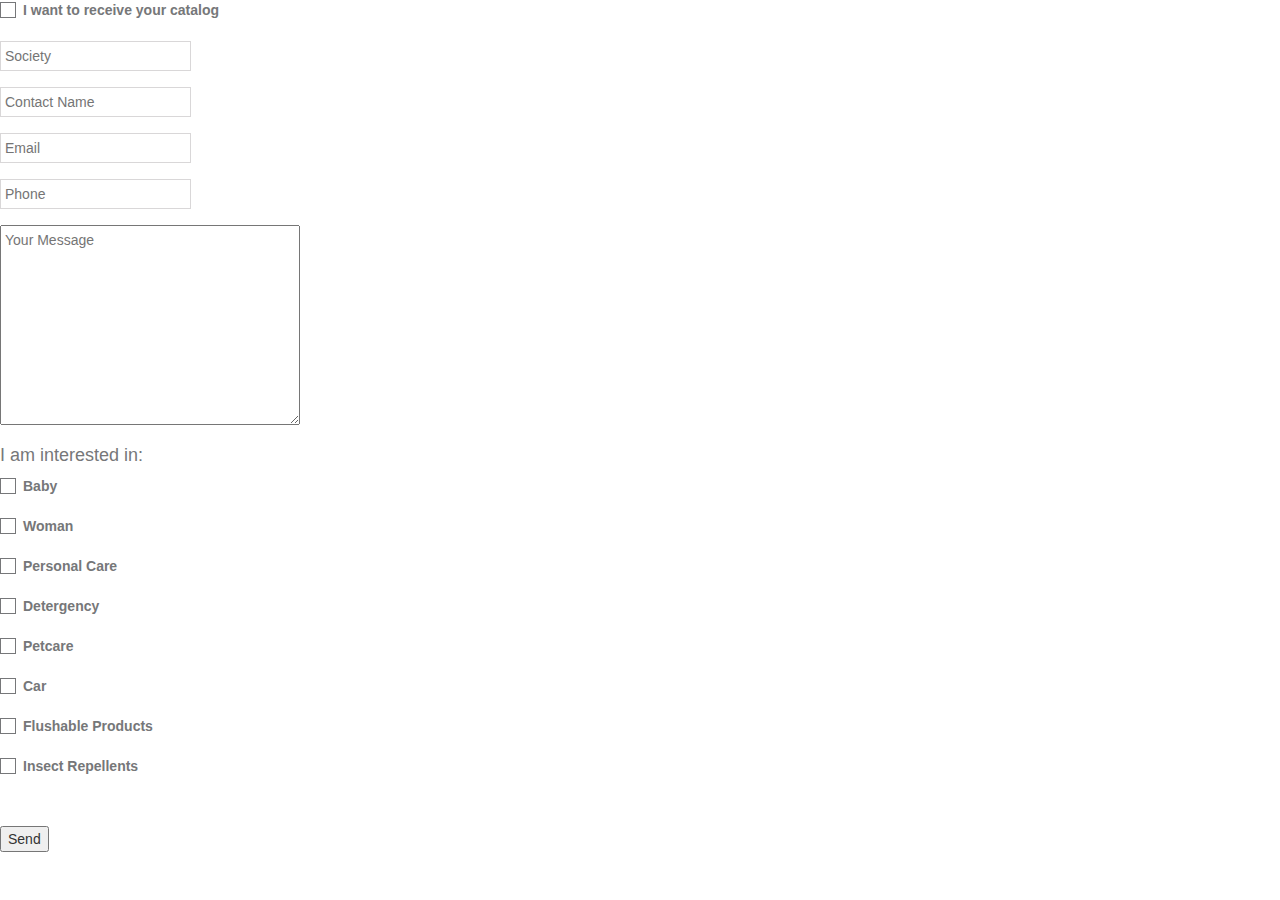
<file: MTT-3062/index.html>
<!DOCTYPE html>
<html>
	<head>
	    <title>Contact form using Bootstrap 3.3.4</title>
	    <meta name="viewport" content="width=device-width, initial-scale=1, maximum-scale=1, user-scalable=no">
	    <meta charset="utf-8">
	    <meta http-equiv="content-type" content="text/html; charset=utf-8" />
		<link rel="stylesheet" href="https://maxcdn.bootstrapcdn.com/bootstrap/3.3.7/css/bootstrap.min.css">
		<link rel="stylesheet" href="css/style.css">
	</head>
	<body>
		<div id="frmContact">
			<div class="cf-item">
				<input type="checkbox" id="userReceive" name="receive">
          		<label for="userReceive" class="labelForCheckbox">I want to receive your catalog</label>
			</div>

			<div class="cf-item">
		        <input type="text" name="userSociety" id="userSociety" placeholder="Society" class="demoInputBox"><br/>
		        <span id="userSociety-info" class="info"></span>
		    </div>

		    <div class="cf-item">
		        <input type="text" name="userName" id="userName" placeholder="Contact Name" class="demoInputBox"><br/>
		        <span id="userName-info" class="info"></span>
		    </div>
		    <div class="cf-item">
		        <input type="text" name="userEmail" id="userEmail" placeholder="Email" class="demoInputBox"><br/>
		        <span id="userEmail-info" class="info"></span>
		    </div>

		    <div class="cf-item">
		        <input type="text" name="userPhone" id="userPhone" placeholder="Phone" class="demoInputBox"><br/>
		    </div>
		    <div class="cf-item">
		        <textarea name="userMessage" id="userMessage" class="demoInputBox" placeholder="Your Message" cols="60" rows="6"></textarea>
		    </div>

			<div class="interested-list" id="list">
				<h4>I am interested in:</h4>
				<div class="receiveSub">
					<input type="checkbox" id="c2" name="baby">
					<label for="c2" class="labelForCheckbox">Baby</label>
		        </div>
		        <div class="receiveSub">
			        <input type="checkbox" id="c3" name="woman">
			        <label for="c3" class="labelForCheckbox">Woman</label>
		        </div>
		        <div class="receiveSub">
					<input type="checkbox" id="c4" name="personal">
					<label for="c4" class="labelForCheckbox">Personal Care</label>
		        </div>
		        <div class="receiveSub">
					<input type="checkbox" id="c5" name="detergency">
					<label for="c5" class="labelForCheckbox">Detergency</label>
		        </div>
		        <div class="receiveSub">
					<input type="checkbox" id="c6" name="petcare">
					<label for="c6" class="labelForCheckbox">Petcare</label>
		        </div>
		        <div class="receiveSub">
					<input type="checkbox" id="c7" name="car">
					<label for="c7" class="labelForCheckbox">Car</label>
		        </div>
		        <div class="receiveSub">
					<input type="checkbox" id="c8" name="flushable">
					<label for="c8" class="labelForCheckbox">Flushable Products</label>
		        </div>
		        <div class="receiveSub">
					<input type="checkbox" id="c9" name="insect">
					<label for="c9" class="labelForCheckbox">Insect Repellents</label>
		        </div>
			</div>

		    <div>
		        <button name="submit" class="btnAction" onClick="sendContact();">Send</button>
		    </div>
		    <div id="mail-status"></div>
		</div>
		<script>
			function validateContact() {
			    var valid = true;	
			    $(".demoInputBox").css('background-color','');
			    $(".info").html('');
			    if(!$("#userSociety").val()) {
			        $("#userSociety-info").html("required");
			        valid = false;
			    }
			    if(!$("#userName").val()) {
			        $("#userName-info").html("required");
			        valid = false;
			    }
			    if((!$("#userEmail").val().match(/^([\w-\.]+@([\w-]+\.)+[\w-]{2,4})?$/)) || ($("#userEmail").val() == "")) {
			        $("#userEmail-info").html("required or invalid");
			        valid = false;	
			    }
			    return valid;
			}
			function sendContact() {
			    var valid;
			    valid = validateContact();
			    if(valid) {
			    	var interestedList  = [];
			    	 	userSociety 	= $("#userSociety").val();
			    		userName 		= $("#userName").val();
			    		userEmail 		= $("#userEmail").val();
			    		userPhone 		= $("#userPhone").val();
			    		userMessage 	= $("#userMessage").val();
			    		userData 		= {
			    			userSociety: userSociety,
			    			userName: userName,
			    			userEmail: userEmail,
			    			userPhone: userPhone,
			    			userMessage: userMessage
			    		};
					if ($("#userReceive").attr('checked', true)) {
						userData['userReceive'] =  'true';
					}
					$('#list .receiveSub input:checked').each(function() {
					    interestedList.push($(this).attr('name'));
					    userData['userCheckedList'] = interestedList;
					});
					console.log(interestedList);
			        jQuery.ajax({
			            url:  "send.php",
			            data: userData,
			            type: "POST",
			            success:function(data){
			                $("#mail-status").html(data);
			            },
			            error:function (){}
			        });
			    }
			}
		</script>
		<!-- Add CDN -->
		<script src="https://code.jquery.com/jquery-3.1.1.min.js" integrity="sha256-hVVnYaiADRTO2PzUGmuLJr8BLUSjGIZsDYGmIJLv2b8=" crossorigin="anonymous"></script>
		<script src="https://maxcdn.bootstrapcdn.com/bootstrap/3.3.7/js/bootstrap.min.js"></script>
	</body>
</html>
</file>
<file: MTT-3062/css/style.css>
input[type="checkbox"] {
	display: none;
}
label {
	cursor: pointer;
}
textarea {
	padding: 4px;
	min-height: 200px;
	max-width: 300px;
	width: 100%
}

td {
	border: 1px solid black;
}

.receiveSub {
	margin-bottom: 45px;
}
.labelForCheckbox {
	color: #767779;
	-webkit-user-select: none;
}
.labelForCheckbox:before {
	border: 1px solid #767779;
	content: "\00a0";
	display: inline-block;
	font: 16px/1em sans-serif;
	height: 16px;
	margin: 2px 7px 0 0;
	padding:0;
	vertical-align: top;
	width: 16px;
}

.cf-item {
	margin-bottom: 16px;
}
.cf-item input {
	padding: 4px;
	border: 1px solid #d9d7d8;
}
input[type="checkbox"]:checked + label:before {
  background: #fff;
  color: #666;
  content: "\2713";
  text-align: center;
}
input[type="checkbox"]:checked + label:after {
  font-weight: bold;
}

.interested-list {
	margin-bottom: 45px;
}
.interested-list h4 {
	color: #767779;
}
.interested-list .receiveSub {
	margin-bottom: 15px;
}
</file>
